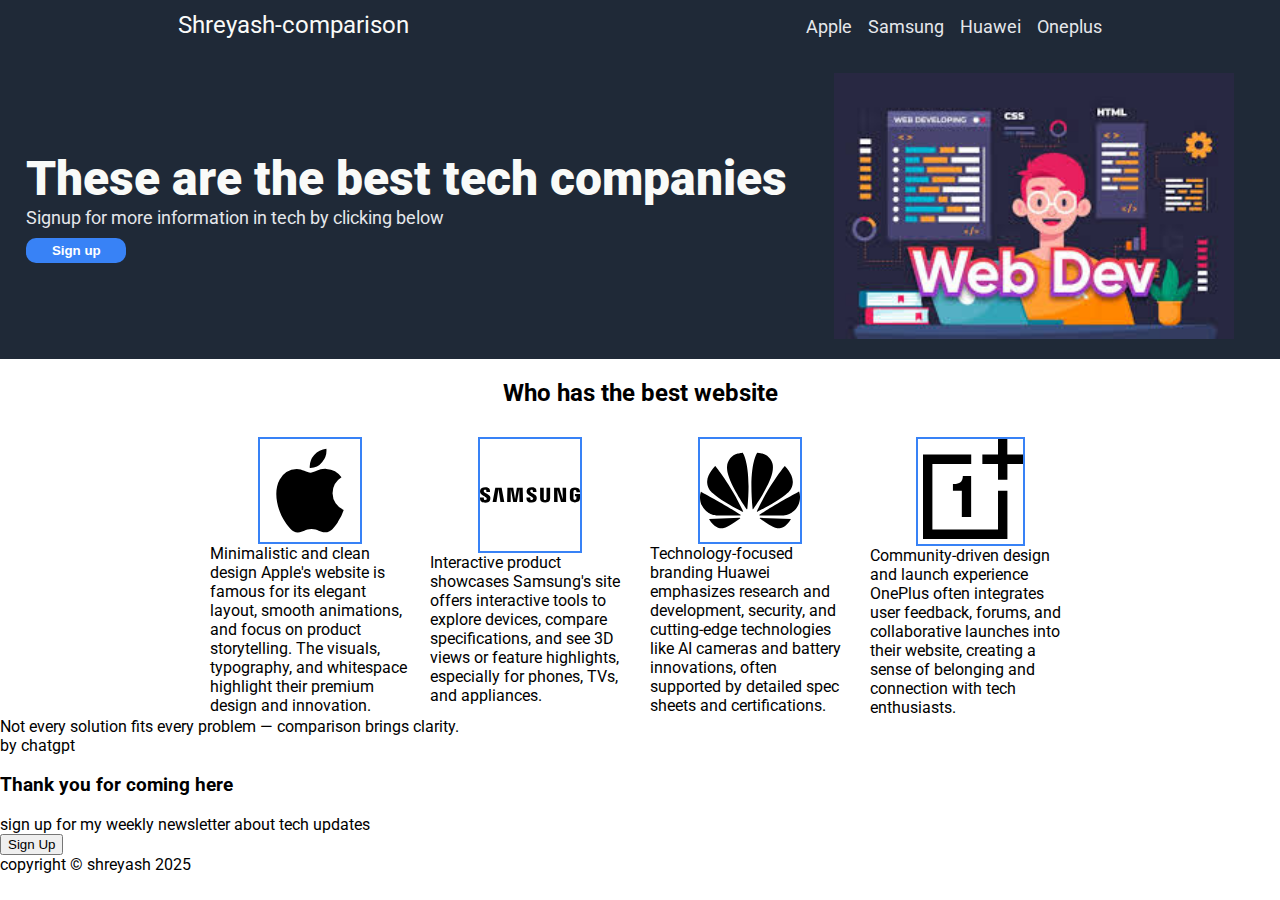
<file: index.html>
<!DOCTYPE html>
<html lang="en">
<head>
    <link href='https://fonts.googleapis.com/css?family=Roboto' rel='stylesheet'>
    <link rel="stylesheet" href="style.css"/>
    <meta charset="UTF-8">
    <meta name="viewport" content="width=device-width, initial-scale=1.0">
    <title>The top 4 comparison</title>
</head>
<body>
    <div class="header-section">
        <div class="header-logo-links">
        <p class="header-logo">Shreyash-comparison</p>
        <ul class="links">
            <li><a href="https://www.apple.com/in/" target="_blank" rel="noopener noreferrer">Apple</a></li>
            <li><a href="https://www.samsung.com/in/?srsltid=AfmBOoqJ6vPWks01B7hz4EgpFAQO5b0wCOa5-LB9CufvLJ3CQkgSrelD"
                target="_blank" rel="noopener noreferrer">Samsung</a></li>
            <li><a href="https://www.huawei.com/en/" target="_blank" rel="noopener noreferrer">Huawei</a></li>
            <li><a href="https://www.oneplus.in/" target="_blank" rel="noopener noreferrer">Oneplus</a></li>
        </ul>
        </div>
        <div class="header-about">
            <div class="about-inner-container">
            <h1 class="head-h1">These are the best tech companies</h1>
            <p class="header-para">Signup for more information in tech by clicking below</p>
            <button class="header-button" >Sign up</button>
            </div>
            <img class="head-image" src="img1.jpeg" alt="A image"/>
            </div>
        </div>
    <div class="information-section">
        <div class="info-header">
        <h2>Who has the best website</h2>
        </div>
        <div class="img-about">
            <div class="apple-container logo-container">
            <img class="pic apple-logo" src="./images/apple-svgrepo-com.svg" alt="apple-logo">
            <p class="pic-about">Minimalistic and clean design Apple's website is famous for its elegant layout, smooth animations, and focus on product storytelling. 
                The visuals, typography, and whitespace highlight their premium design and innovation.</p>
            </div>
            <div class="samsung-container logo-container">
            <img class="pic samsung-logo" src="./images/samsung-svgrepo-com.svg" alt="samsung-logo"/>
            <p class="pic-about">Interactive product showcases Samsung's site offers interactive tools to explore devices, compare specifications, 
                and see 3D views or feature highlights, especially for phones, TVs, and appliances.</p>
            </div>
            <div class="huawei-container logo-container">
            <img class="pic huawei-logo" src="./images/huawei-svgrepo-com.svg" alt="huawei-logo"/>
            <p class="pic-about">Technology-focused branding Huawei emphasizes research and development, security, and cutting-edge technologies like AI 
                cameras and battery innovations, often supported by detailed spec sheets and certifications.</p>
            </div>
            <div class="oneplus-container logo-container">
            <img class="pic oneplus-logo" src="./images/oneplus-svgrepo-com.svg" alt="oneplus-logo"/>
            <p class="pic-about">Community-driven design and launch experience OnePlus often integrates user feedback, forums, and collaborative launches into 
                their website, creating a sense of belonging and connection with tech enthusiasts.</p>
            </div>
        </div>
    </div>
    <div class="qoute-section">
        <p class="qoute">Not every solution fits every problem — comparison brings clarity.</p>
        <p class="author-name"> by chatgpt</p>
    </div>

    <div class="signup-section">
        <div class="blue-block">
            <div class="blue-block-text">
            <h3 class="signup-header">Thank you for coming here</h3>
            <p class="signup-para">sign up for my weekly newsletter about tech updates</p>
            </div>
            <div class="signup-button-container">
            <button class="signup-button">Sign Up</button>
            </div>
            </div>
        </div>
    <div class="footer">
        <div class="footer-para-container">
        <p class="footer-para">copyright &copy shreyash 2025</p>
        </div>
    </div>
</body>
</html>
</file>
<file: style.css>
body{
    display: flex;
    flex-direction: column;
    margin: 0;
    padding: 0;
    font-family: Roboto;
}

h1,p,h2{
    margin: 0;
    padding: 0;
}
.header-button {
    width: fit-content;
    background-color: #3882F6;
    color: white;
    width: 100px;
    border-radius: 10px;
    border: none;
    margin-top: 10px;
    padding: 5px;
    font-weight: 900;
}

a{
    text-decoration: none;
    color: #E5E7EB;
    font-size: 18px;
}
ul{
    list-style-type: none;
}

.header-section{
    display: flex;
    flex-direction: column;
}
.header-logo-links{
    display: flex;
    justify-content: space-around;
    background-color: #1f2937;
    align-items: baseline;
}


.links{
    display: flex;
    gap: 16px;
}

.header-about{
    display: flex;
    justify-content: space-evenly;
    align-items: center;
    background-color: #1f2937;
}
.about-inner-container{
    display: flex;
    flex-direction: column;
    justify-content: center;

}


.head-image{
    padding: 20px;
    width: 400px;
}
.header-logo{
    font-size: 24px;
    color: #F9FAF8;
}

.head-h1{
    font-size: 48px;
    color: #F9FAF8;
    font-weight: 900;
}
.header-para{
     color: #E5E7EB;
    font-size: 18px;
}
.information-section{
    display: flex;
    flex-direction: column;
    align-items: center;
    padding-top: 20px;
}
.info-header{
    display: flex;
    justify-content: center;
    padding-bottom: 30px;
}
.img-about{
    justify-content: center;
    display: flex;
    gap: 20px;
}

.pic{
    height: auto;
    width: 100px;
    border: 2px solid #3882F6;
}
.oneplus-logo{
    padding-left: 5px;
    padding-bottom: 5px;
}

.logo-container{
    display: flex;
    width: 200px;
    flex-wrap: wrap;
    justify-content:center;  
}
</file>
